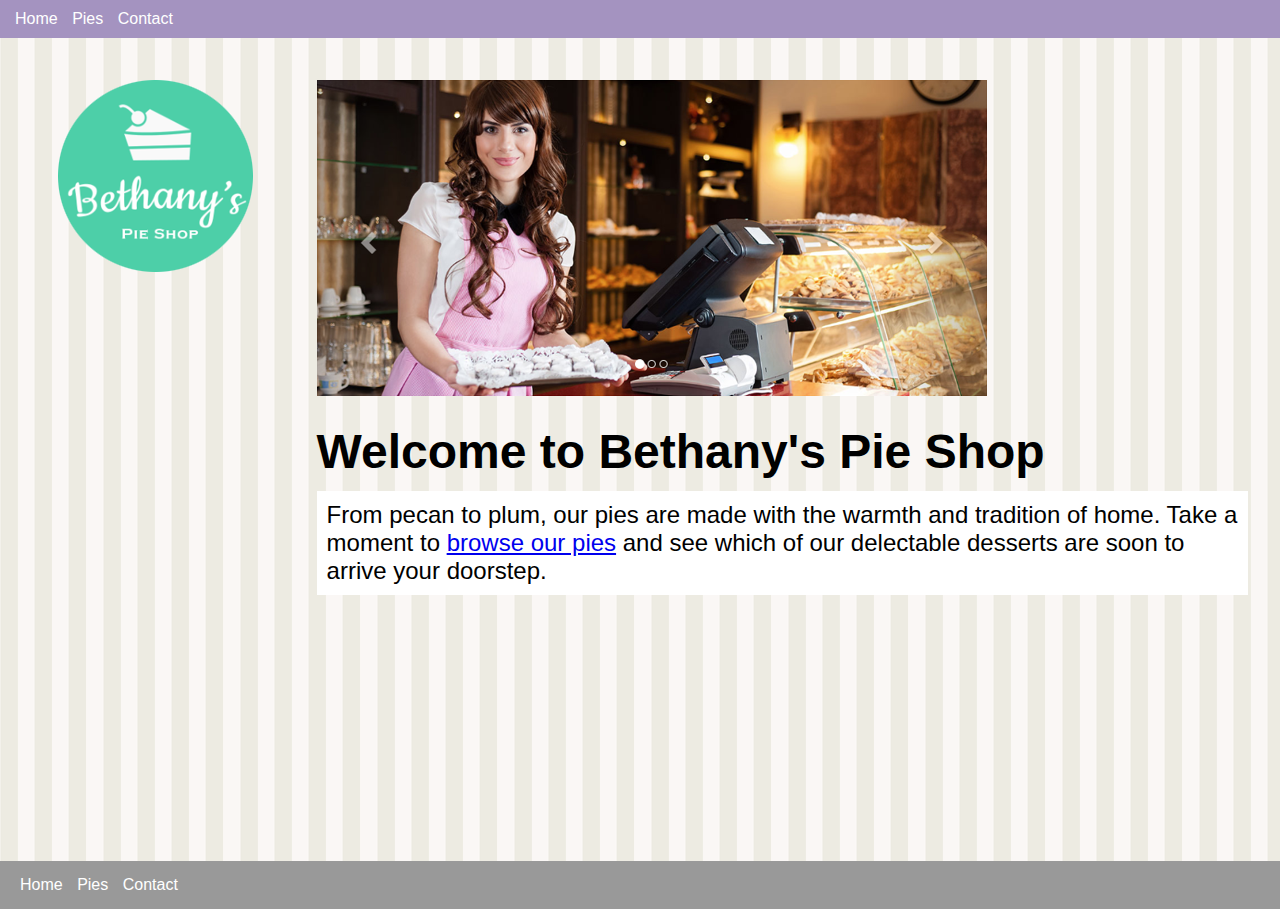
<file: index.html>
<!DOCTYPE html>
<html lang="en">
<head>
    <meta charset="UTF-8">
    <meta name="viewport" content="width=device-width, initial-scale=1.0">
    <link rel="stylesheet" href="site.css" type="text/css">
    <title>Bethany's Pie Shop</title>
    <style>
        h1 {
          font-size: 3em;
          margin-top: 0.5em;
        }

        .banner {
            max-width: 100%;
        }

        .sub-title {
            background-color: #fff;
            font-size: 1.5em;
            padding: 10px;
        }
    </style>
</head>
<body>
    <header>
        <nav>
            <ul>
                <li><a href="/">Home</a></li>
                <li><a href="pies.html">Pies</a></li>
                <li><a href="contact.html">Contact</a></li>
            </ul>
        </nav>
    </header>


    <main>
        <aside><img src="images/logo.png" alt="Bethany's Pie Shop"/></aside>
        <article>
            <img src="images/banner.png" class="banner" alt="Bethany's Pie Shop" />
            <h1>Welcome to Bethany's Pie Shop</h1>
            <p class="sub-title">
                From pecan to plum, our pies are made with the warmth and tradition of home. 
                Take a moment to 
                <a href="pies.html">browse our pies</a>
                and see which of our delectable desserts are soon to arrive your doorstep.
            </p>
        </article>
    </main>
<footer>
    <nav>
        <ul>
            <li><a href="/">Home</a></li>
            <li><a href="pies.html">Pies</a></li>
            <li><a href="contact.html">Contact</a></li>
        </ul>
    </nav>
</footer>


</body>
</html>
</file>
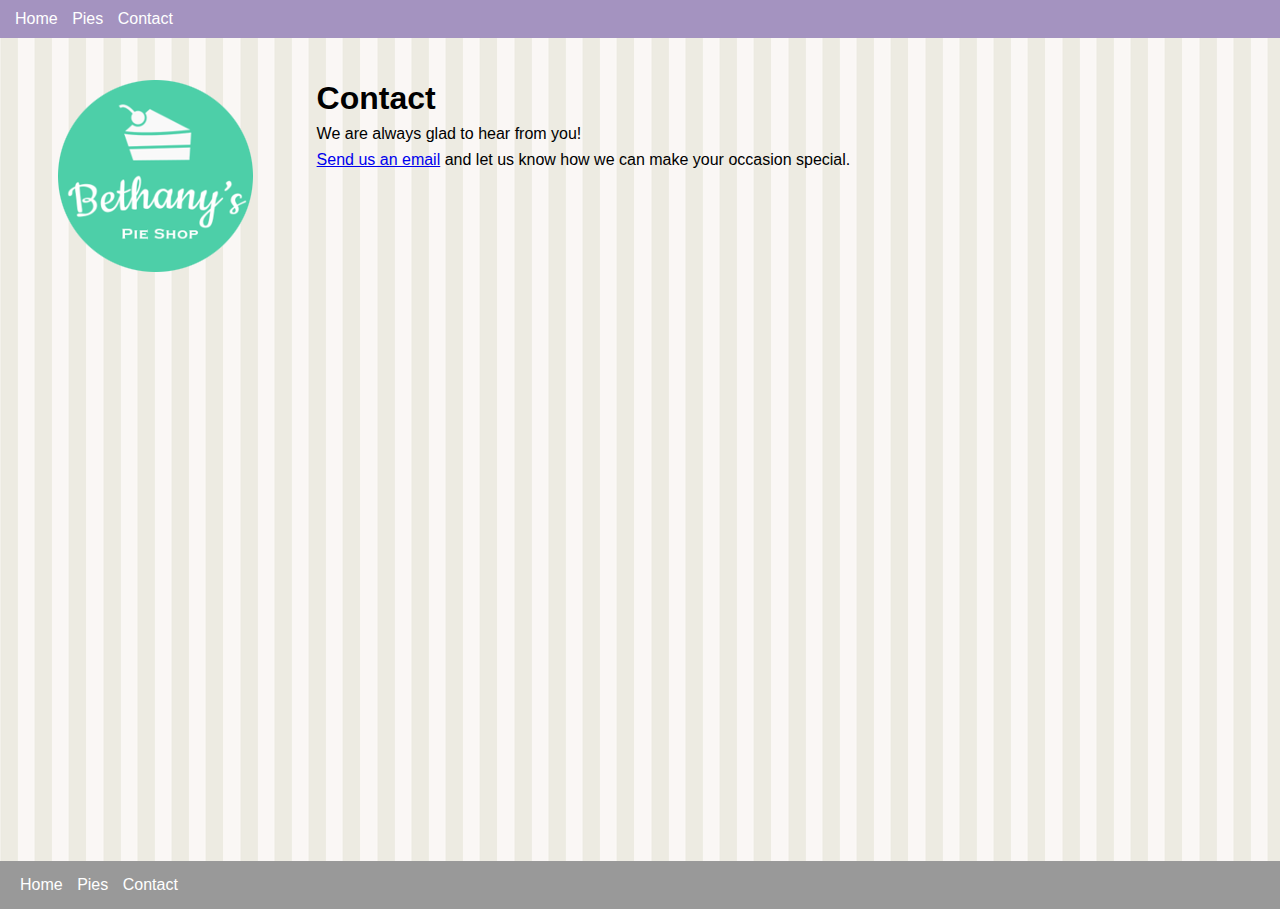
<file: contact.html>
<!DOCTYPE html>
<html lang="en">
<head>
    <meta charset="UTF-8">
    <meta name="viewport" content="width=device-width, initial-scale=1.0">
    <link rel="stylesheet" href="site.css" type="text/css">
    <title>Contact | Bethany's Pie Shop</title>
</head>
<body>
    <header>
        <nav>
            <ul>
                <li><a href="/">Home</a></li>
                <li><a href="pies.html">Pies</a></li>
                <li><a href="contact.html">Contact</a></li>
            </ul>
        </nav>
    </header>


    <main>
        <aside><img src="images/logo.png" alt="Bethany's Pie Shop"/></aside>
        <article>
            <h1>Contact</h1>
            <p>We are always glad to hear from you!</p>
            <p>
                <a href="mailto:example@bethanyspieshop.com?subject=Interested%20in%20pies">Send us an email</a>
                and let us know how we can make your occasion special.
            </p>
        </article>
    </main>
<footer>
    <nav>
        <ul>
            <li><a href="/">Home</a></li>
            <li><a href="pies.html">Pies</a></li>
            <li><a href="contact.html">Contact</a></li>
        </ul>
    </nav>
</footer>


</body>
</html>
</file>
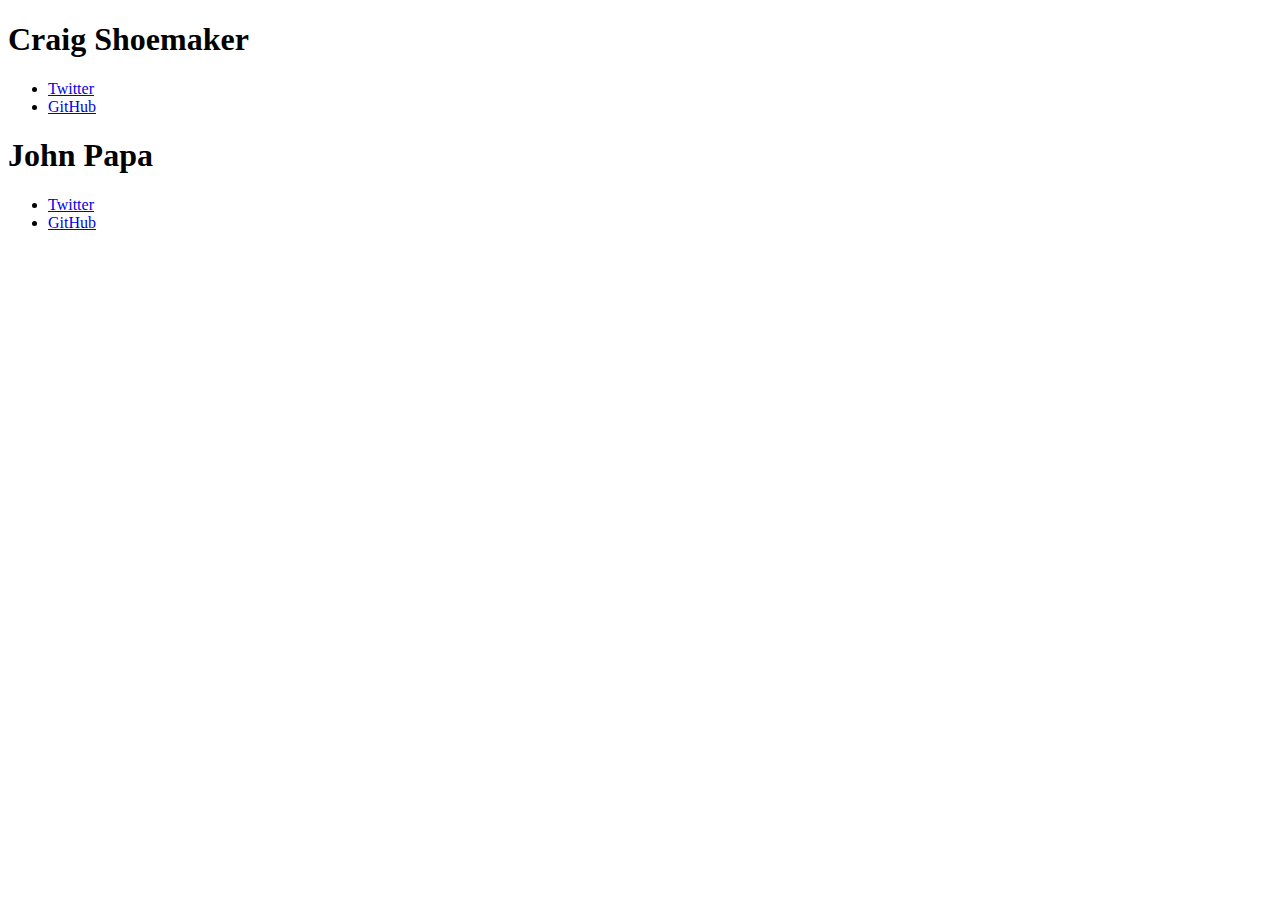
<file: jspractice.html>
<!DOCTYPE html>
<html lang="en">
<head>
    <meta charset="UTF-8">
    <meta name="viewport" content="width=device-width, initial-scale=1.0">
    <title>Javascript</title>
</head>
<body>
    <script>
      /*  function greet(name) {
          if (name === "craig") {
            console.log("Hello craig");
          } else if (name === "may") {
            console.log("you are may, right?");
          } else {
            console.log("nobody here");
          }
        }
       
       let name = "may";
        greet(name);
        greet("may");
        greet("ran");  */

        function greeting(name){
           /* return "Hello";*/
              return name;
        }

        /* To get a value from a function, we use return */

        greeting();

        /* However the value of the function doesnt display directly as above
        thus, we have to assign it to a variable first before we can use or see it.*/

      /* let message = greeting("may");

        console.log(message); */
/* A better way to create a function , return and use it dynamically
by passing the variable into the bracket after calling the unction*/

        /*function greet (name) {
            let result = "";
            if (name === "craig") {
            result = "Hello craig";
          } else if (name === "may") {
            result = "you are may, right?";
          } else {
            result = "nobody here";
          }
          return result;
        }

        let message1 = greet("f");

         console.log(message1); */

/* Creating objects. Objects are ment to be able to group variables
and functions*/
      
      /* Object Literals*/

      let firstName = "craig";
      let lastName = "shoemaker";
      let twitter = "@craigshoemaker";

      /* to turn this to an object i will use the following*/

     /* let person = {};*/

      /* by using the curly braces {} javascript knows this is
      an object, differentiating it from a simple variable*/

      let person = {
          firstName: "craig",
          lastName: "shoemaker",
          twitter: "@craigshoemaker",
          greet: function() {
              console.log("My name is " + this.firstName)
          }
      };
/* when adding variables to an object the variable (the right word is property not variable) values are
preceeded by a column and seperated by a comma

For a function to be added to the object the above example
shows how. For the function in an object to make use of other
properties within the object, the 'this' keyword is used.*/
         console.log(person);

/* to target the different property within the object, we use
dot notation e.g person.lastName to taget lastName in the person 
object and so on*/         
        console.log(person.twitter);

        /* To call the function in an object*/

        person.greet();

        /* Arrays*/

        let array = [];

 /* when declaring an array this [] brackets are used*/ 

 let array2 = [1,2,3,4];      
 console.log(array2);
 
 let array3 = ["may","jan","lily","son"];      
 console.log(array3);

 let array4 = ["may",true,3];      
 console.log(array4);


 /* List in an array are seperated by comma, it can house
 numbers and strings or a mixture of different type of data
 (true here is a boolean value)
 Data within an array can be identiied by its indexing number.
 The first item in an array is index 0 the next is 1 and the
 third 2 and so on. To access a data using its index number
 can be done as follows*/

 console.log(array4[0]);

/* In the example above, we return the value of the first data
 in the array which is "may"*/

/* we can reverse the arrangement ofdata in the array*/

console.log(array4.reverse());

/* we can get the number of items in the array*/

console.log(array4.length);

/* we can add stuff to the array*/

console.log(array4.push("new item"));

/* once this is done it logs out the new legnth in the console*/

console.log(array4.length);

console.log(array4);

/* working with a loop e.g counting 0 - 10 */
let count = 0;
let max = 10;
/* while counting you want your count to be less than max.
we can use while. while takes an expression i.e while()
as long as what is inside the expression returns true the loop 
will continue, by keeping executing the block of expression
under the keyword 'while' */
while(count < max) {
  console.log(count);
  count = count + 1;
}

/*the while loop is less used compared to the for loop.
the for loop is much compact i++ is a shorthand for i = i +1
the let i = 0 the zero ther is for indexing i,e where to start*/

for (let i = 0; i < 10; i++) {
  console.log(i);
}

let numbers = [1,2,3];

for (let i = 0; i < numbers.length; i++) {
  console.log(numbers[i]);
}

/* double bracket notation is used in other to get the specific
  data/value inside an array to be displayed i.e (numbers[i])*/

  let numbers1 = [true,200,"Hello"];

for (let i = 0; i < numbers1.length; i++) {
  console.log(numbers1[i]);
}

/*arrays have a function called forEach in javascript which is
a loop which iteriate each item in an array one by one and
the syntax is easier than a while or for loop.
foreach is a function that takes a function i.e forEach()
it can take a function that has no name i.e anonymous function
forEach(function())
forEach will now pass values as arguments into the anonymous
 function which is the data for each item on the list and
  index number i.e forEach(function(day, index))*/


  let days = ["Mon", "Tue", "Wed"];

  days.forEach(function(day,index) {
    console.log(`day: ${day}, index: ${index}`)
  });

  /* when working with strings we can use the back tik `` to
  create nice template strings which are templates of strings
  mixed with variables/arguments*/
    </script>

    <!-- Using javascript for web page interactivity --> 

    <section id="craig-shoemaker" class="card">
      <h1>Craig Shoemaker</h1>
      <ul>
        <li><a href="https://twitter.com/craigshoemaker" class="tag">Twitter</a></li>
        <li><a href="https://github.com/craigshoemaker">GitHub</a></li>
      </ul>
    </section>

    <section id="john-papa" class="card">
      <h1>John Papa</h1>
      <ul>
        <li><a href="https://twitter.com/john_papa" class="tag">Twitter</a></li>
        <li><a href="https://github.com/johnpapa">GitHub</a></li>
      </ul>
    </section>

    <script>
      document.getElementById("craig-shoemaker");
      /* to get an element by its id*/

       document.querySelector(".card");

      /* to get an element by its class*/

      document.querySelector(".card");

      /* to get all elements with the class card*/
      /* to look or query specific elements e.g an anchor tag
      with an attribute href of https://twitter.com/craigshoemaker */

      document.querySelector("a[href='https://twitter.com/craigshoemaker']");
    
    /* anytime you need to use a quotation inside a quotation, you can
    use single quotes inside double quotes or use double quotes 
    inside single quotes*/

    /* once you have selected an element you can do many things
    e.g changing its attributes*/

    let links = document.querySelectorAll(".tag");
    links.forEach(function(link){
      link.setAttribute("target","_blank");
    });

    /*foreach used here will not return array but rather a 
    note list. link here holds the value of links found
    in the class "tag" the setAttribute is used to assign new
    attributes to elements or update attribute value of an element. the attributes target _blank will
    open links in a new tab*/

    /* we can get the value of an attribute by using the 
    getAttribute function */
       
    /* using the console*/

   /* $0.getAttribute("target");  returns '_blank' */
   /* $0.getAttribute("href");    returns 'https://twitter.com/craigshoemaker' */
   

   /* we can also remove an attribute using te remove Attribute function*/

   /*$0.removeAttribute("target"); will remove the attribute
   "target that we added earlier using setAttribute function"*/
    </script>
</body>
</html>
</file>
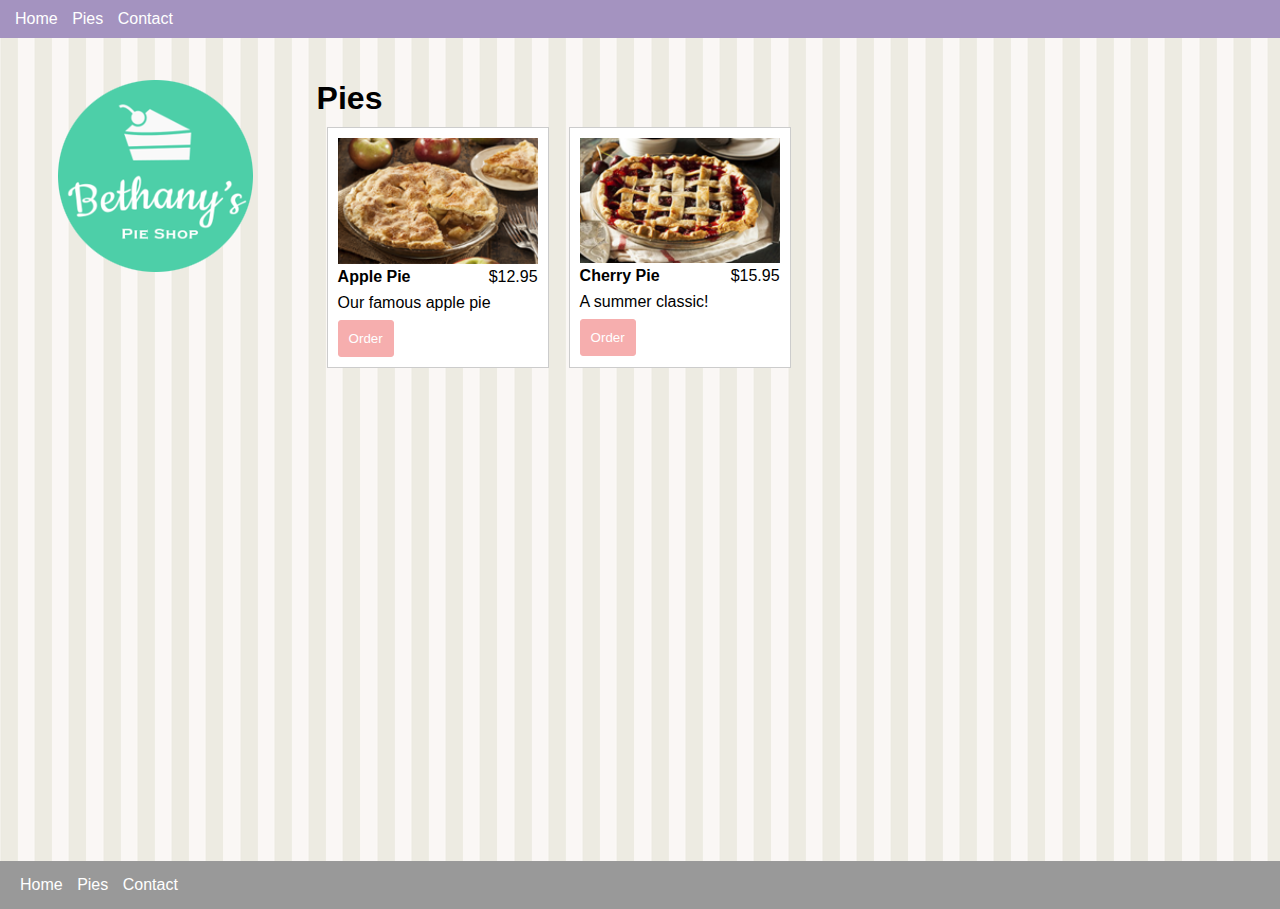
<file: pies.html>
<!DOCTYPE html>
<html lang="en">
<head>
    <meta charset="UTF-8">
    <meta name="viewport" content="width=device-width, initial-scale=1.0">
    <link rel="stylesheet" href="site.css" type="text/css">
    <title>Pies | Bethany's Pie Shop</title>
    <style>
        
    </style>
</head>
<body>
    <header>
        <nav>
            <ul>
                <li><a href="/">Home</a></li>
                <li><a href="pies.html">Pies</a></li>
                <li><a href="contact.html">Contact</a></li>
            </ul>
        </nav>
    </header>


    <main>
        <aside><img src="images/logo.png" alt="Bethany's Pie Shop"/></aside>
        <article>
            <h1>Pies</h1>
            <section class="columns-desktop">
                <div class="pie">
                    <img src="images/apple-pie.png" alt="Apple Pie">
                    <div class="columns">
                        <div class="title">Apple Pie</div>
                        <div class="price">$12.95</div>
                    </div>
                    <p class="desc">Our famous apple pie</p>
                    <button data-order="apple-pie">Order</button>
                </div>
                <div class="pie">
                    <img src="images/cherry-pie.png" alt="Cherry Pie">
                    <div class="columns">
                        <div class="title">Cherry Pie</div>
                        <div class="price">$15.95</div>
                    </div>
                    <p class="desc">A summer classic!</p>
                    <button data-order="cherry-pie">Order</button>
                </div>
            </section>
        </article>
    </main>
<footer>
    <nav>
        <ul>
            <li><a href="/">Home</a></li>
            <li><a href="pies.html">Pies</a></li>
            <li><a href="contact.html">Contact</a></li>
        </ul>
    </nav>
</footer>


</body>
</html>
</file>
<file: site.css>
* {
    margin: 0;
}

html, body {
    height: 100%;
}

body {
    font-family: Arial, Helvetica, sans-serif;
    background-color: #999;
}

p {
    margin: 0.5em 0 0.5em 0;
}

header {
    display: block;
    position: fixed;
    top: 0;
    left: 0;
    width: 100%;
    background-color: #a493c0;
    padding: 10px;
}

nav a:visited,
nav a:link {
    color: #fff;
    text-decoration: none;
}

nav > ul {
    display: inline;
    padding: 0;
}

nav > ul > li {
    display: inline-block;
    list-style: none;
    margin: 0 5px 0 5px;
}

main {
    display: block;
    background-image: url("images/background.png");
    padding-top: 3em;
    padding-bottom: 3em;
    min-height: 85%;
}

footer {
    padding: 15px;
}

aside,
article {
    padding: 2em;
}

aside {
    text-align: center;
}

article {
    width: 75%;
}

.columns {
    display: flex;
}

@media only screen and (min-width: 768px) {
    main {
     display: flex;
    }

    aside {
        margin-left: 2%;
    }

    .columns-desktop {
        display: flex;
    }
 
}


/* Pies */

.pie {
    width: 200px;
    padding: 10px;
    margin: 10px;
    background-color: #fff;
    border: solid 1px #ccc;
}

.pie img {
    width: 100%;
}

.pie .title {
    font-weight: bold;
}

.pie .columns {
    width: 100%;
}

.pie .price {
    text-align: right;
}

.pie .columns div {
    width: 50%;
}

.pie button {
    background-color: #f6aeae;
    padding: 10px;
    border: solid 1px #f6aeae;
    border-radius: 3px;
    color: #fff;
}
</file>
